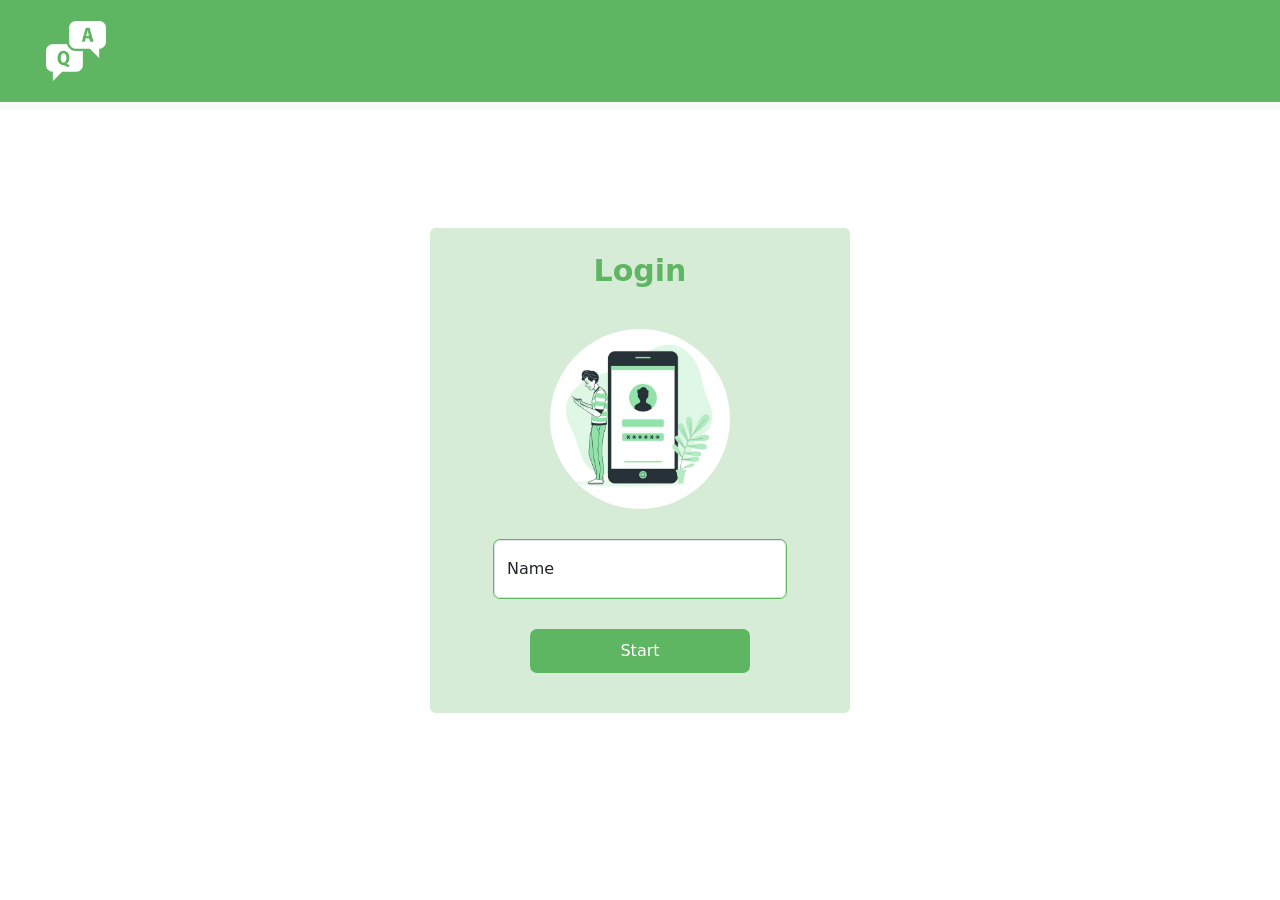
<file: index.html>
<!DOCTYPE html>
<html lang="en">

<head>
    <meta charset="UTF-8">
    <meta name="viewport" content="width=device-width, initial-scale=1.0">
    <title>Login</title>
    <link href="https://cdn.jsdelivr.net/npm/bootstrap@5.3.8/dist/css/bootstrap.min.css" rel="stylesheet"
        integrity="sha384-sRIl4kxILFvY47J16cr9ZwB07vP4J8+LH7qKQnuqkuIAvNWLzeN8tE5YBujZqJLB" crossorigin="anonymous">
    <link rel="stylesheet" href="styles.css">
</head>

<body>
    <nav class="navbar navbar-expand-lg bg-body-tertiary pt-0">
        <div class="container-fluid p-3">
            <a class="navbar-brand" href="#">
                <img src="Assets/QA.png" alt="Bootstrap" width="60" height="60">
            </a>
        </div>
    </nav>

    <form class="form">
        <div class="form-content">
            <p class="login-h">Login</p>
            <img src="Assets/Logo.png" class="logo-image rounded mx-auto d-block" alt="...">
            <div class="form-floating">
                <input type="text" class="form-control" id="Name" placeholder="Name">
                <label for="Name">Name</label>
            </div>
            <div class="button">
                <button type="button" class="start-button mb-5 " onclick="login()">Start</button>
            </div>
        </div>
    </form>

    <script src="index.js"></script>
    <script src="https://cdn.jsdelivr.net/npm/bootstrap@5.3.8/dist/js/bootstrap.bundle.min.js"
        integrity="sha384-FKyoEForCGlyvwx9Hj09JcYn3nv7wiPVlz7YYwJrWVcXK/BmnVDxM+D2scQbITxI"
        crossorigin="anonymous"></script>

</body>

</html>
</file>
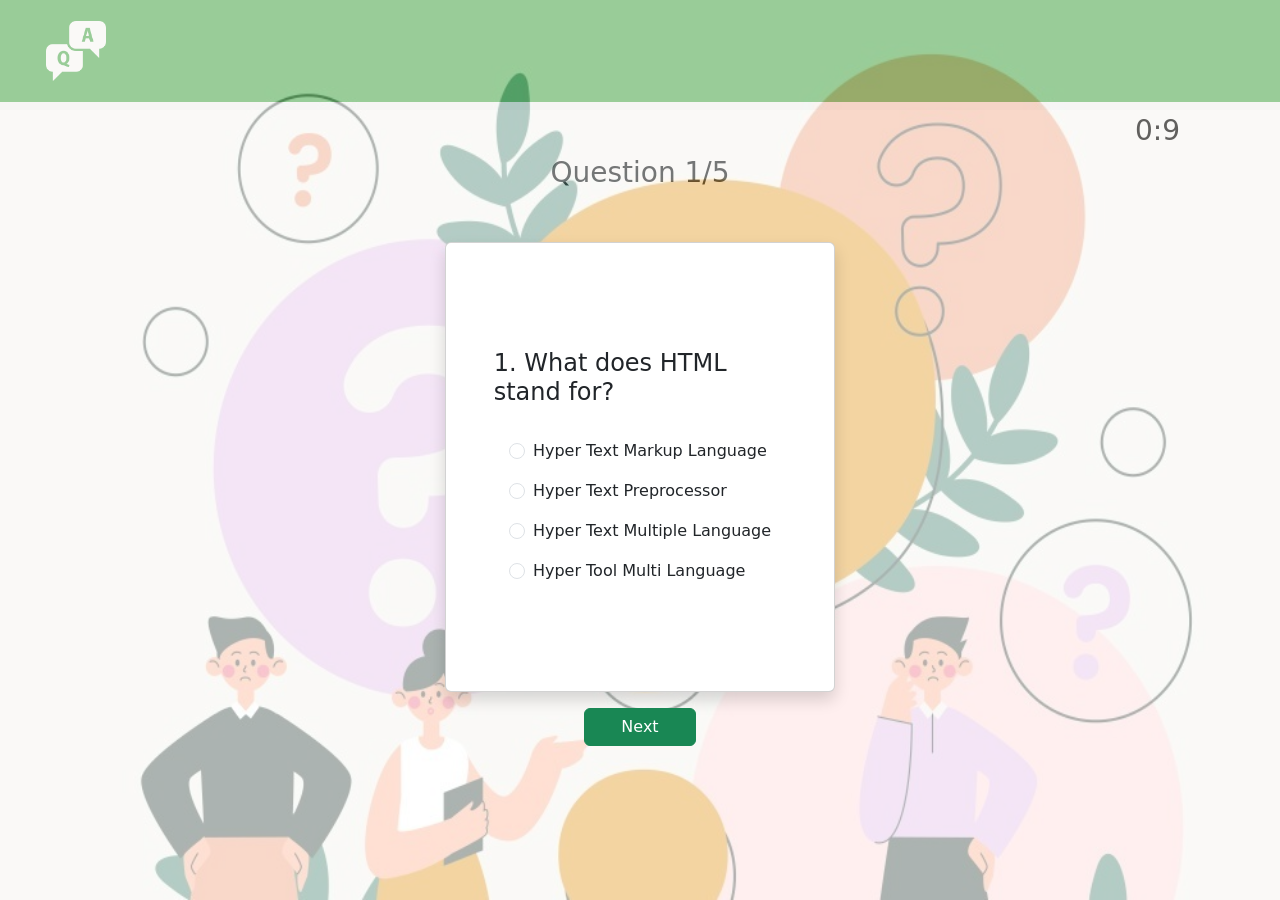
<file: quiz.html>
<!DOCTYPE html>
<html lang="en">

<head>
  <meta charset="UTF-8">
  <meta name="viewport" content="width=device-width, initial-scale=1.0">
  <title>Quiz</title>
  <link href="https://cdn.jsdelivr.net/npm/bootstrap@5.3.8/dist/css/bootstrap.min.css" rel="stylesheet"
    integrity="sha384-sRIl4kxILFvY47J16cr9ZwB07vP4J8+LH7qKQnuqkuIAvNWLzeN8tE5YBujZqJLB" crossorigin="anonymous">
  <link rel="stylesheet" href="styles.css">

</head>

<body>
  <img src="Assets/bgPic.jpg" class="bg-picture">

  <nav class="navbar navbar-expand-lg bg-body-tertiary pt-0">
    <div class="container-fluid p-3">
      <a class="navbar-brand" href="#">
        <img src="Assets/QA.png" alt="Bootstrap" width="60" height="60">
      </a>
      <span class="navbar-text" id="span-name"></span>
    </div>
  </nav>

  <div id="timer" class="timer fs-3">0:10</div>
  <div id="topic" class="topic fs-3">Question 1/5</div>

  <div class="container mt-5">
    <div class="card shadow">
      <h4 id="question-text" class="ms-5 me-5"></h4>

      <form id="quiz-form" class="mt-4">
        <div class="form-check">
          <input class="form-check-input" type="radio" name="answer" id="a1" value="1">
          <label class="form-check-label" for="a1"></label>
        </div>

        <div class="form-check mt-3">
          <input class="form-check-input" type="radio" name="answer" id="a2" value="2">
          <label class="form-check-label" for="a2"></label>
        </div>

        <div class="form-check mt-3">
          <input class="form-check-input" type="radio" name="answer" id="a3" value="3">
          <label class="form-check-label" for="a3"></label>
        </div>

        <div class="form-check mt-3">
          <input class="form-check-input" type="radio" name="answer" id="a4" value="4">
          <label class="form-check-label" for="a4"></label>
        </div>

      </form>
    </div>
    <button type="button" class="btn btn-success mt-3" onclick="nextQuestion()">Next</button>

  </div>

  <script src="index.js"></script>
  <script src="https://cdn.jsdelivr.net/npm/bootstrap@5.3.8/dist/js/bootstrap.bundle.min.js"
    integrity="sha384-FKyoEForCGlyvwx9Hj09JcYn3nv7wiPVlz7YYwJrWVcXK/BmnVDxM+D2scQbITxI"
    crossorigin="anonymous"></script>
</body>

</html>
</file>
<file: styles.css>
.container-fluid {
  background-color: #5eb562;
}
.navbar-brand {
  padding-left: 30px;
}
.form {
  display: flex;
  justify-content: center;
  align-items: center;
  height: 80vh;
}
.form-content {
  display: flex;
  flex-direction: column;
  align-items: center;
  flex-wrap: wrap;
  justify-content: center;
  border: 1px solid white;
  background: rgba(94, 181, 98, 0.25);
  border-radius: 7px;
}
.login-h {
  padding: 20px;
  color: #5eb562;
  font-weight: 600;
  font-size: 30px;
}
.logo-image {
  width: 180px;
  border-radius: 100% !important;
  margin: 0 120px !important;
}
.form-floating {
  width: 70%;
  margin: 30px 0;
  border: 1px solid #5eb562;
  border-radius: 7px;
}

.start-button {
  background-color: #5eb562;
  border: 0px;
  width: 220px;
  color: white;
  border-radius: 7px;
  padding: 10px 0;
  margin-bottom: 40px !important;
}

.start-button:hover {
  scale: 1.01;
  transition-duration: 0.5s;
  cursor: pointer;
}

@media only screen and (max-width: 950px) {
  .form {
    scale: 0.9;
  }
  .container {
    scale: 0.8;
  }
  .card {
    margin-top: -40px !important;
    width: 60% !important;
  }
  .bg-picture {
    object-fit: cover;
  }
}

@media only screen and (max-width: 768px) {
  .form {
    scale: 0.8;
  }
  .navbar-brand img {
    margin-left: -20px !important;
    width: 50px;
    height: 50px;
  }
  .card {
    width: 85% !important;
  }
  .btn-success {
    width: 20% !important;
  }
  .bg-picture {
    object-fit: cover;
  }
}
@media only screen and (max-width: 500px) {
  .navbar-brand img {
    margin-left: -20px !important;
    width: 50px;
    height: 50px;
  }
  .form {
    scale: 0.7;
  }
  .bg-picture {
    object-fit: cover;
  }
}

.bg-picture {
  margin: 0;
  width: 100vw;
  height: 100vh;
  position: absolute;
  opacity: 40%;
}
.navbar {
  position: relative;
  z-index: -1;
}
.container-fluid {
  background-color: #5eb562;
}
.navbar-brand {
  padding-left: 30px;
}
.navbar-text {
  color: rgb(0, 0, 0);
  font-size: 20px;
  margin-right: 30px;
}

.timer {
  display: flex;
  flex-wrap: wrap;
  justify-content: right;
  margin-right: 100px;
  font-weight: 500;
}

.topic {
  display: flex;
  flex-wrap: wrap;
  justify-content: center;
  font-weight: 500;
}
.container {
  display: flex;
  flex-direction: column;
  justify-content: center;
  align-items: center;
  position: relative;
}
.card {
  display: flex;
  justify-content: center;
  align-items: center;
  width: 35%;
  height: 50vh;
  position: relative;

}
.btn-success {
  width: 10%;
    position: relative;
}

.form-check-input:checked + .form-check-label {
  background-color: rgba(94, 181, 98, 0.6);
  border-radius: 5px;
  padding: 5px 5px;
}
</file>
